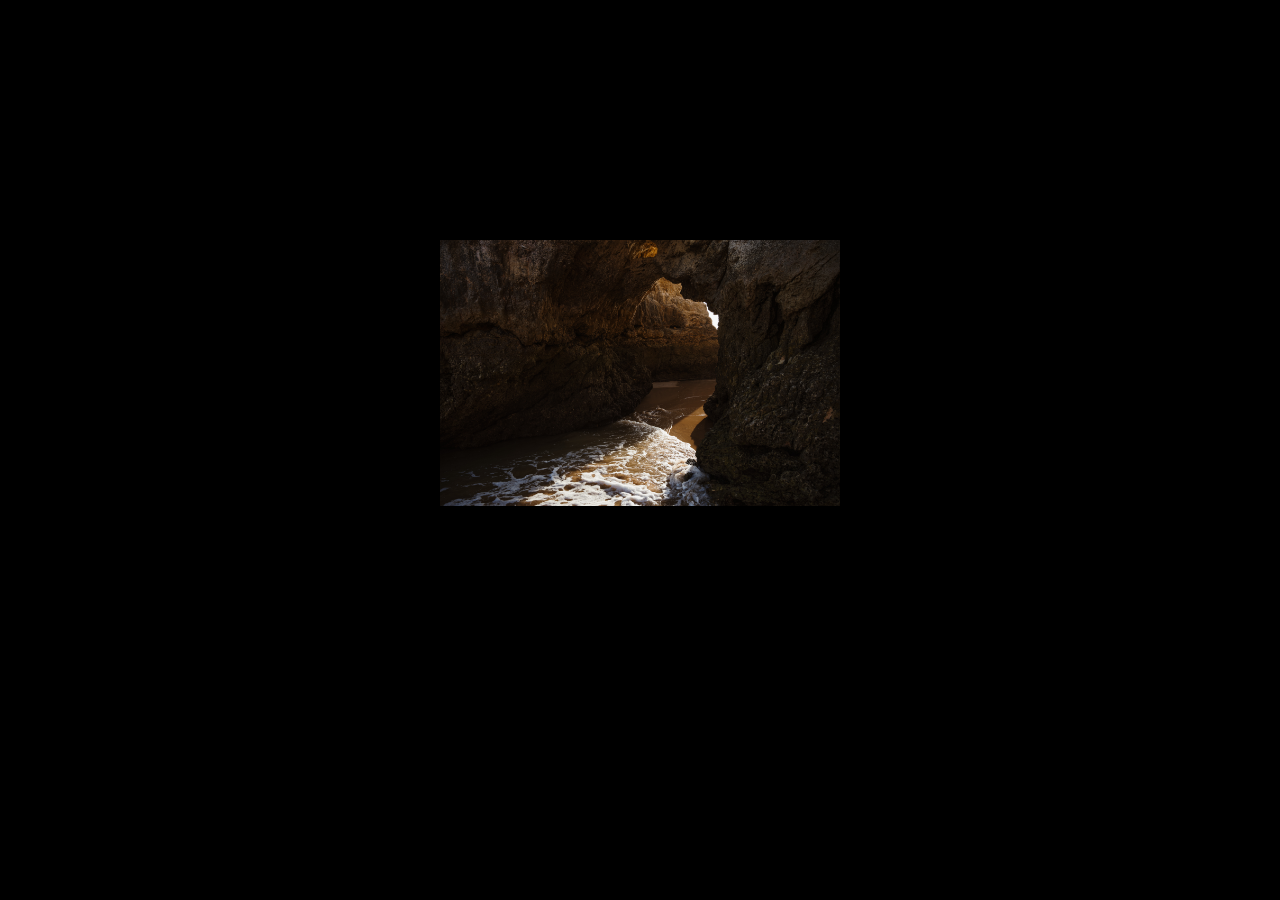
<file: animation2_3/index.html>
<!DOCTYPE html>
<html lang="en">
<head>
    <meta charset="UTF-8">
    <meta name="viewport" content="width=device-width, initial-scale=1.0">
    <title>Document</title>
    <link rel="stylesheet" href="./assets/css/style.css">
</head>
<body>
    <section class="animation">
        <img src="./assets/img/norbert-buduczki-sUdeOpEFTRk-unsplash.jpg" alt="">
    </section>
</body>
</html>
</file>
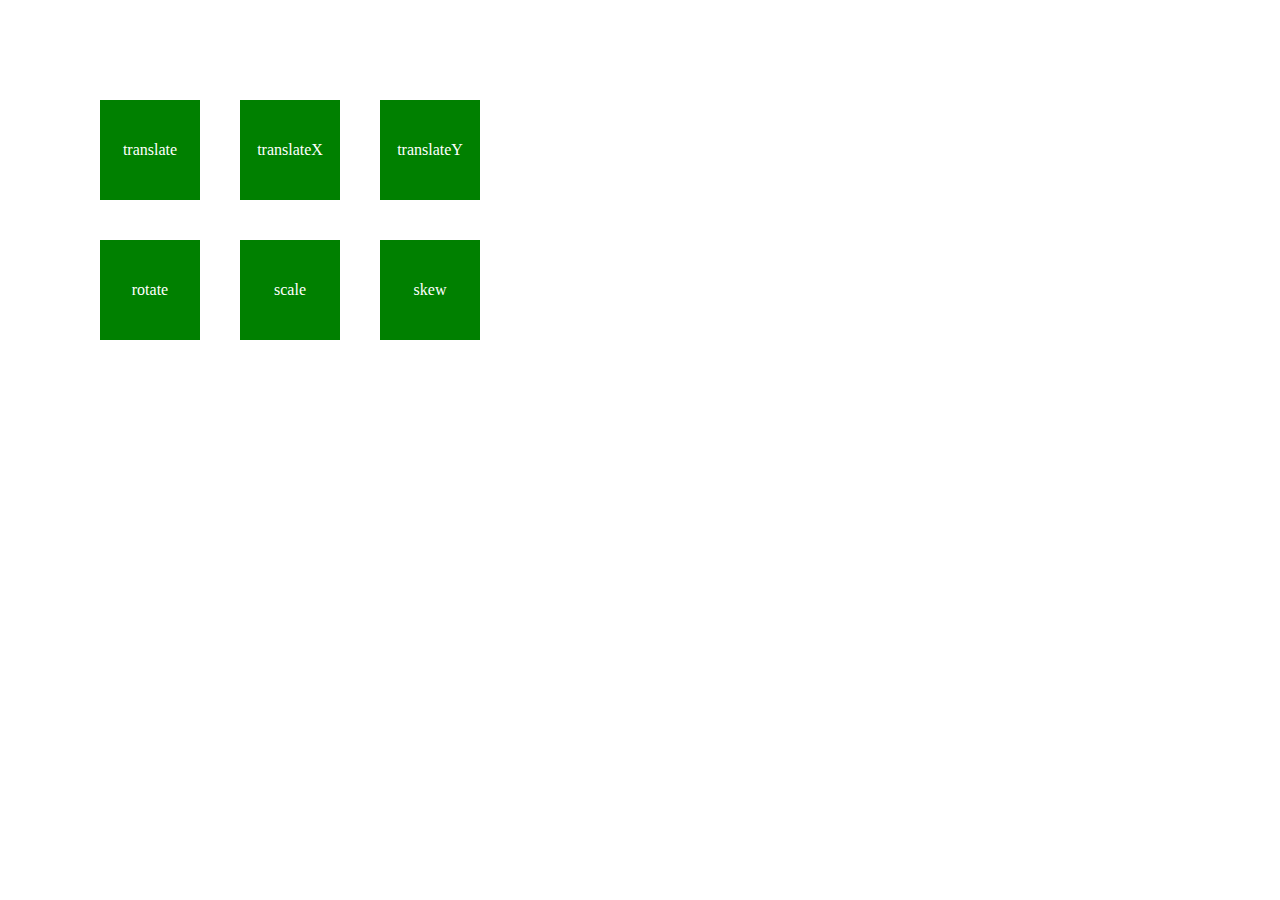
<file: transform1_2/index.html>
<!DOCTYPE html>
<html lang="en">
<head>
    <meta charset="UTF-8">
    <meta name="viewport" content="width=device-width, initial-scale=1.0">
    <title>Document</title>
    <link rel="stylesheet" href="./assets/css/style.css">
</head>

<body>
    <section class="transform">
        <div>translate</div>
        <div>translateX</div>
        <div>translateY</div>
        <div>rotate</div>
        <div>scale</div>
        <div>skew</div>
    </section>
</body>
</html>
</file>
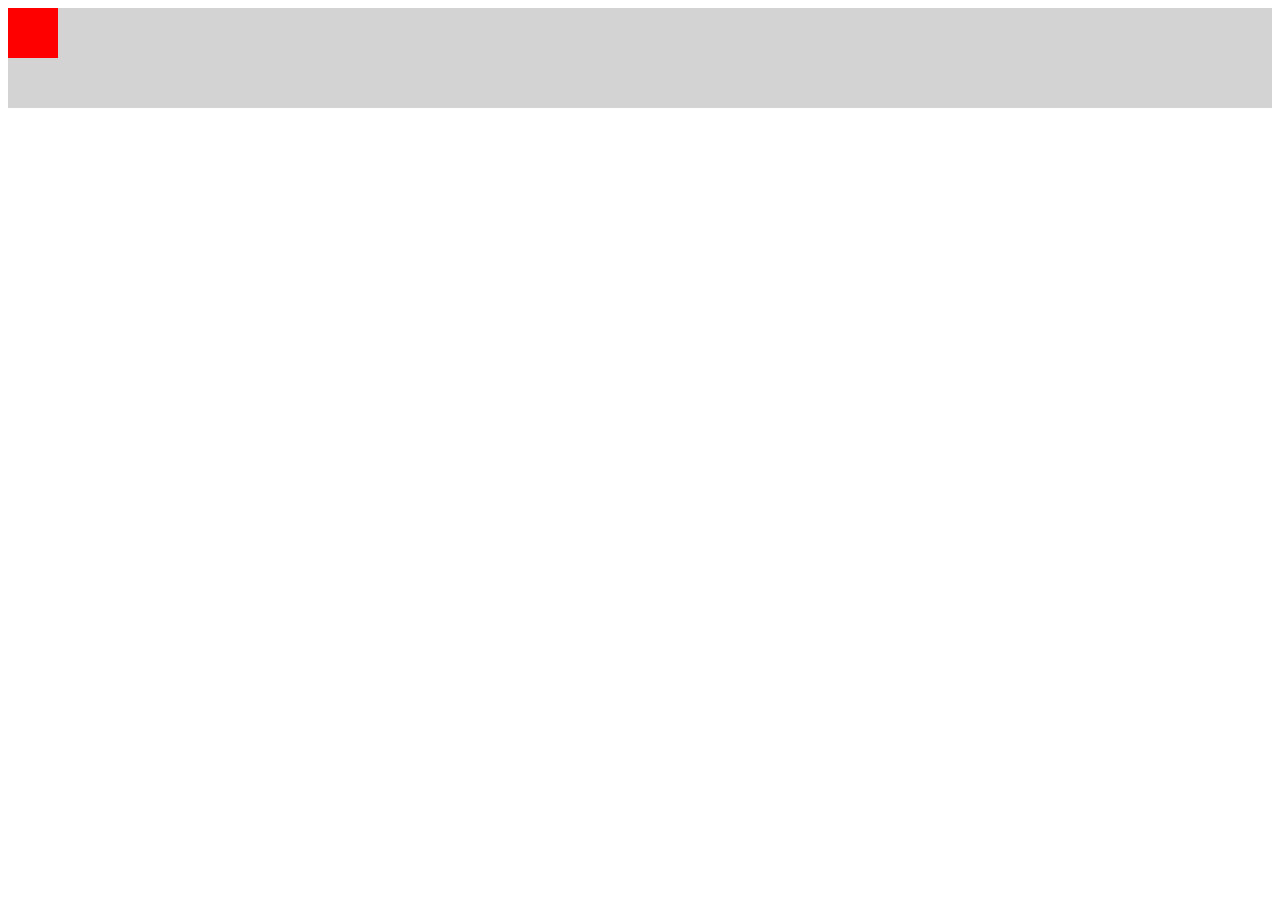
<file: transition1_1/index.html>
<!DOCTYPE html>
<html lang="en">
<head>
    <meta charset="UTF-8">
    <meta name="viewport" content="width=device-width, initial-scale=1.0">
    <title>Transition</title>
    <link rel="stylesheet" href="./assets/css/style.css">
</head>
<body>
    <section class="transition">
        <div class="box"></div>
    </section>
</body>
</html>
</file>
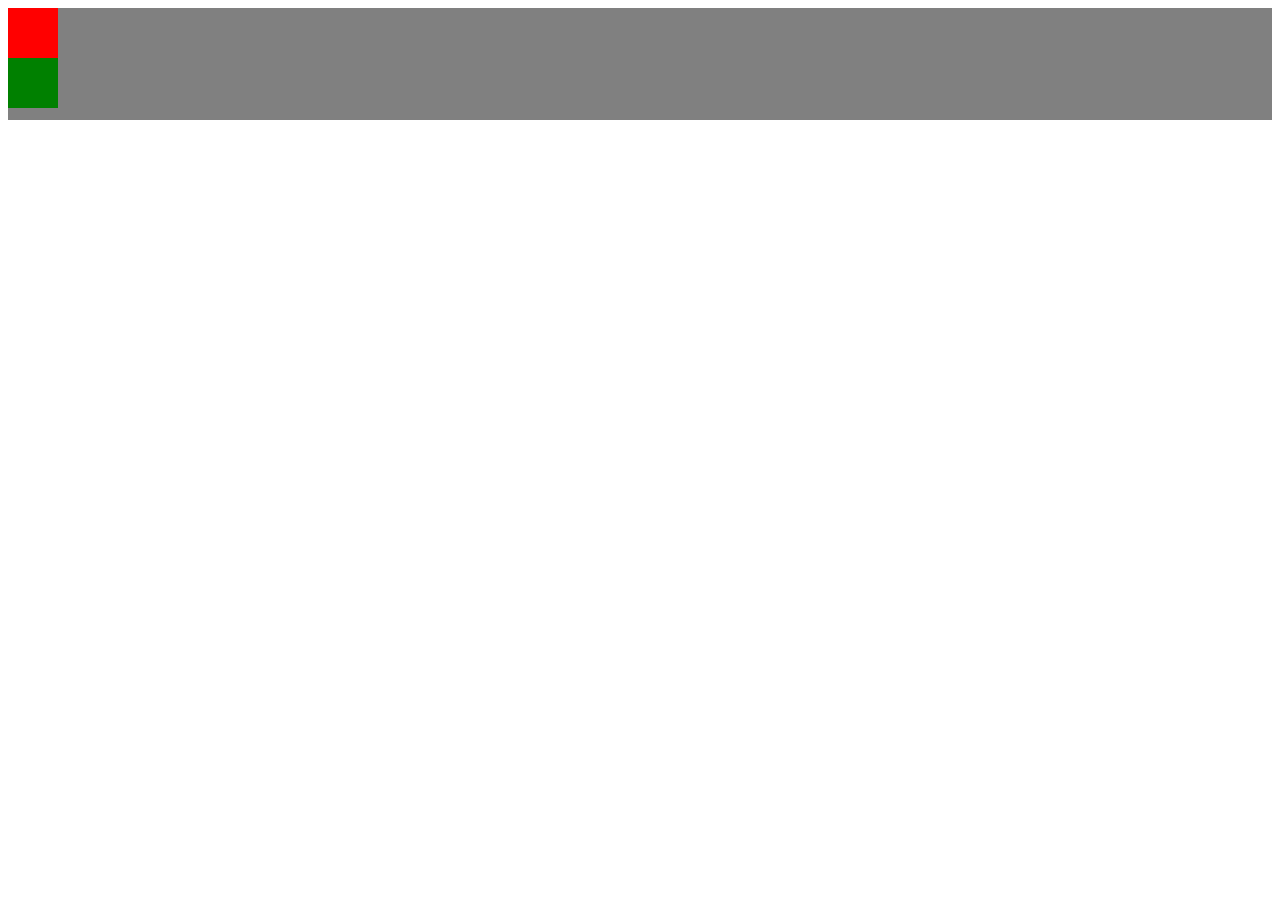
<file: transition1_2/index.html>
<!DOCTYPE html>
<html lang="en">
<head>
    <meta charset="UTF-8">
    <meta name="viewport" content="width=device-width, initial-scale=1.0">
    <link rel="stylesheet" href="./assets/css/style.css">
    <title>transition1_2</title>
</head>
<body>
    <main class="transitions">
        <div class="redBox"></div>
        <div class="greenBox"></div>
    </main>
</body>
</html>
</file>
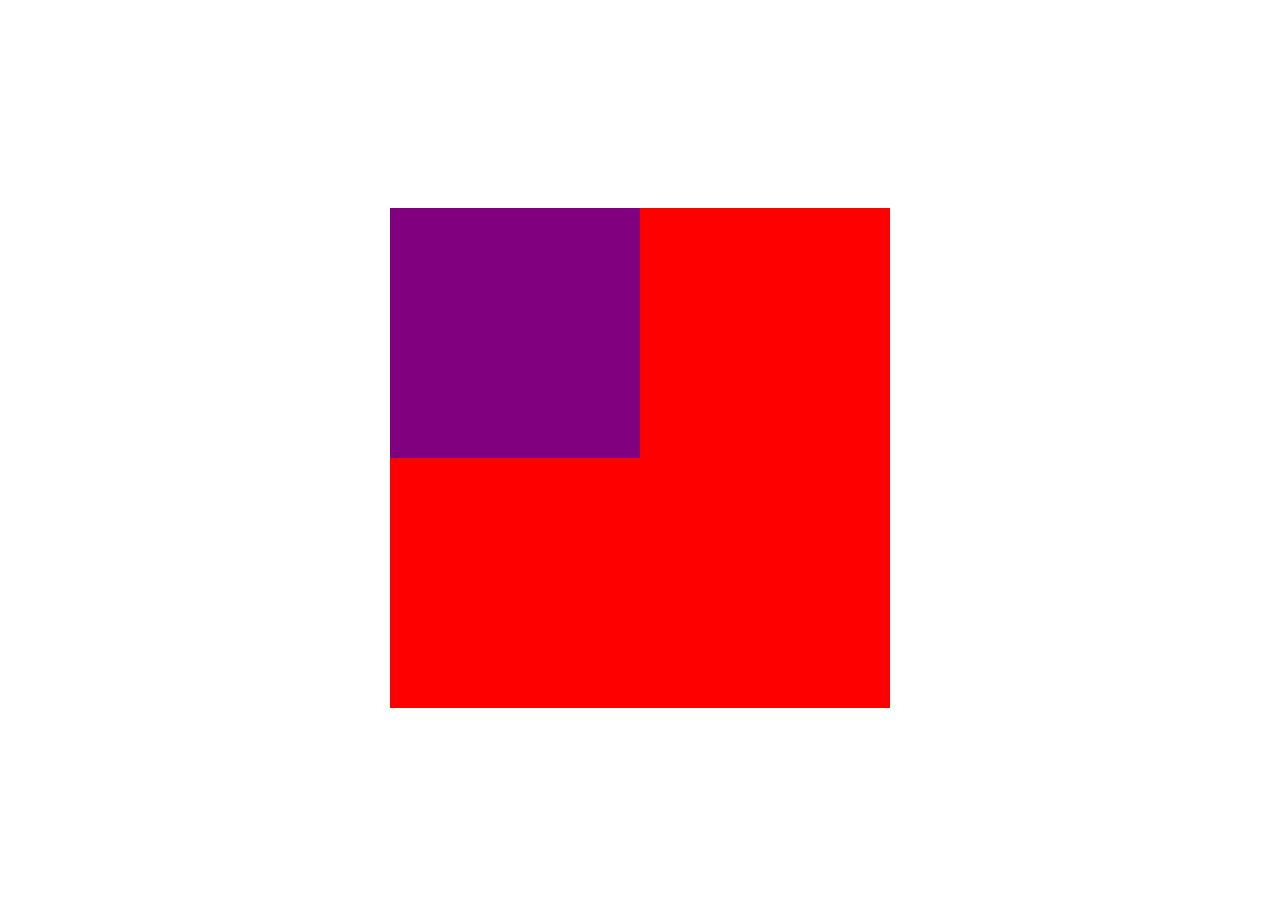
<file: unterricht/index.html>
<!DOCTYPE html>
<html lang="en">

<head>
    <meta charset="UTF-8">
    <meta name="viewport" content="width=device-width, initial-scale=1.0">
    <link rel="stylesheet" href="./assets/css/style.css">
    <title>Animation und transition</title>
</head>

<body>
    <main>

        <!-- <section class="transform">
            <div>Hello guys</div>
        </section> -->


        <section class="animation">
            <div></div>
        </section>
    </main>

</body>

</html>
</file>
<file: animation2_3/assets/css/style.css>
* {
    margin: 0;
    padding: 0;
    box-sizing: border-box;
}

body {
    background-color: black;
}

img {
    width: 400px; 
    height: auto;
    display: block;
    margin: 0 auto;
    transition: 0.3s ease-in-out;
    margin-top: 15rem;
}

img:hover {
    filter: brightness(1.2); 
    animation: glow 5s infinite; 
}

@keyframes glow {
    0% {
        box-shadow: 0 0 10px 0px #00ff00; 
    }
    25% {
        box-shadow: 0 0 20px 5px #ff0000; 
    }
    50% {
        box-shadow: 0 0 30px 10px #0000ff; 
    }
    75% {
        box-shadow: 0 0 20px 5px white; 
    }
    100% {
        box-shadow: 0 0 10px 0px #00ff00; 
    }
}
</file>
<file: transform1_2/assets/css/style.css>
* {
    margin: 0;
    padding: 0;
    box-sizing: border-box;
}

.transform {
    display: flex;
    width: 400px;
    flex-wrap: wrap;
    gap: 40px;
    margin: 100px;
}

.transform div {
    background-color: green;
    color: white;
    height: 100px;
    width: 100px;
    display: flex;
    justify-content: center;
    align-items: center;
    transition: all 1s 1s ease-in-out;
}

div:nth-child(1):hover {
    transform: translate(20px, 20px);
}

div:nth-of-type(2):hover {
    transform: translateX(-20px);
}

div:nth-of-type(3):hover {
    transform: translateY(20px);
}

div:nth-of-type(4):hover {
    transform: rotate(60deg);
}

div:nth-of-type(5):hover {
    transform: scaleY(1.7);
}

div:nth-of-type(6):hover {
    transform: skew(30deg);
}
</file>
<file: transition1_1/assets/css/style.css>
.transition {
    height:100px;
    width: 100%;
    background-color: lightgray;
}

.box {
    width: 50px;
    height: 50px;
    background-color: red;
    transition: width 2s 0.2s ease-in-out;
}

.box:hover {
    width: 100%;
}
</file>
<file: transition1_2/assets/css/style.css>
.transitions {
    display: flex;
    flex-direction: column;
    gap: 5px;
    height:7rem;
    width: 100%;
    background-color: grey;
    position: relative;
}

.redBox {
    width: 50px;
    height: 50px;
    background-color: red;
    position: absolute;
    left: 0;
    transition: left 3s ease-in-out;
}

.greenBox {
    width: 50px;
    height: 50px;
    background-color: green;
    position: absolute;
    left: 0;
    top: 50px;
    transition: left 3.5s ease-in-out;
}

.transitions:hover .redBox {
    left: 100%;
}

.transitions:hover .greenBox {
    left: 100%; 
}
</file>
<file: unterricht/assets/css/style.css>
main {
    display: flex;
    justify-content: center;
    align-items: center;
    flex-direction: column;
    height: 100vh;
  }
  
  .transform div {
    height: 80px;
    width: 80px;
    background-color: red;
    display: flex;
    justify-content: center;
    align-items: center;
    color: white;
    transition: all 1s 0.1s ease-out;
    transform-origin: 0% 0%;
    /* transition-property: all;
    transition-duration: 1s;
    transition-delay: 0.1s;
    transition-timing-function: ease-in; */
  }
  
  .transform div:hover {
    color: blue;
    background-color: green;
    /* transform: translateX(-50px);
    transform: translateY(-100px);
    transform: translate(100px, 200px); */
    transform: rotate(-90deg);
  
    transform: scaleX(2);
    transform: scaleY(4);
    transform: scale(6);
  
    /* transform: skew(50deg, 30deg); */
    transform: rotate(110deg) translate(50px, 100px);
  }
  
  .animation {
    background-color: red;
    height: 500px;
    width: 500px;
  }
  
  .animation div {
    height: 50%;
    width: 50%;
    background-color: purple;
  
    /* animation-name: move;
    animation-duration: 5s;
    animation-timing-function: linear;
    animation-delay: 0.3s;
    animation-iteration-count: infinite;
    animation-direction: alternate; */
    animation: move 5s linear 0.3s infinite reverse;
  }
  
  @keyframes move {
    0% {
      background-color: green;
    }
    33% {
      background-color: pink;
      transform: translateY(100%);
    }
    66% {
      background-color: brown;
      transform: translate(100%, 100%);
    }
    100% {
      background-color: blue;
      transform: translateX(100%);
    }
  }
</file>
